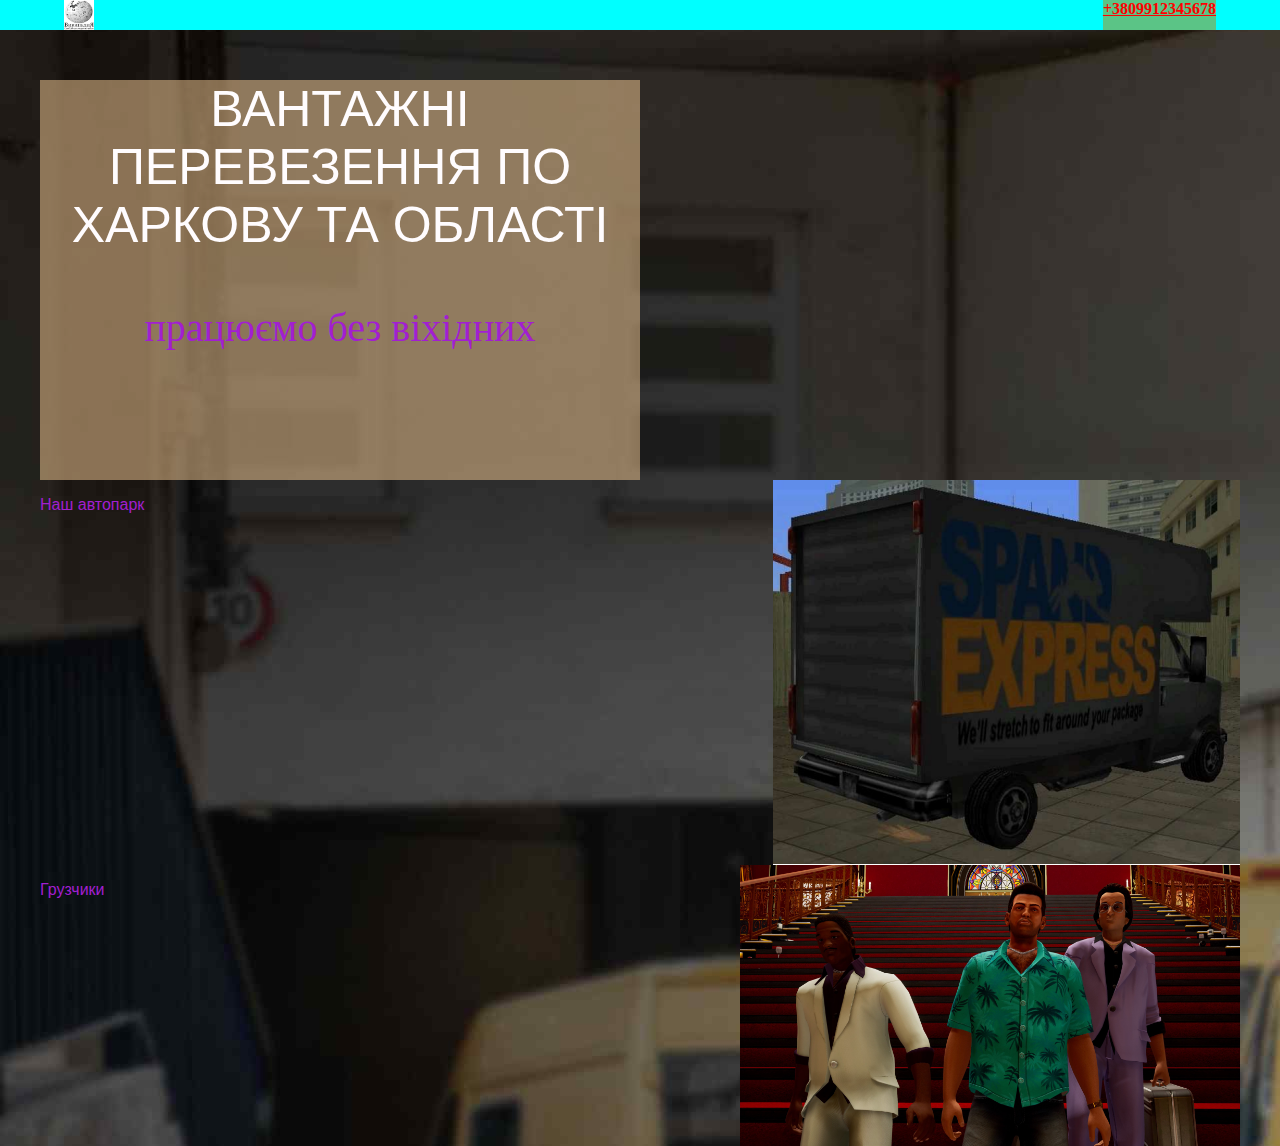
<file: index.html>
<!DOCTYPE html>
<html lang="en">

<head>
    <meta charset="UTF-8">
    <meta http-equiv="X-UA-Compatible" content="IE=edge">
    <meta name="viewport" content="width=device-width, initial-scale=1.0">
    <title>Worc with Divs</title>
</head>
<link rel="stylesheet" href="static/styles/style.css">


<body style="background-image: url(static/images/movers_parallax.jpg);">
    <div class="navbar">
        <div class="navbarIns">

            <div class="logo">
                <img src="static/images/Лого википедия.jpg" alt="">
            </div>
            <div class="contacts">
                <a href="tel:+3809912345678">+3809912345678</a>
            </div>
        </div>
    </div>
    <div class="maine">

        <div class="headT">
            <div class="content">
                <p>ВАНТАЖНІ ПЕРЕВЕЗЕННЯ ПО ХАРКОВУ ТА ОБЛАСТІ</p>
            </div>
            <div class="content2">
                <p>Працюємо без віхідних</p>
            </div>
        </div>
        <div class="propose">
            <div class="carg">
                <p>Наш автопарк</p>
                <img src="static/images/Новый точечный рисунок (2).png" alt="">
            </div>
            <div class="mover carg">
                <p>Грузчики</p>
                <img src="static/images/Grand-Theft-Auto_-Vice-City-–-The-Definitive-Edition_20211127230008.jpg" alt="">
            </div>
        </div>
    </div>


</body>

</html>
</file>
<file: static/styles/style.css>
body {
    margin: 0;
    padding: 0;
    width: auto;
    background-image: url(.../static/images/movers_parallax.jpg);
    /* background: rgb(2, 0, 36);
    background: linear-gradient(90deg, rgb(62, 60, 103) 0%, rgba(9, 121, 99, 0) 35%, rgba(0, 212, 255, 1) 100%); */
}

.maine {
    display: block;
    width: clamp(480px, 100%, 1200px);
    height: auto;
    margin: 0 auto 0 auto;
    /* background-color: rgba(51, 183, 146, 0.683); */
}

.navbar {
    display: flex;
    background-color: aqua;
}

.navbarIns {
    display: flex;
    width: clamp(480px, 90%, 1200px);
    justify-content: space-between;
    margin: 0 auto 0 auto;
}

.logo img{
    display: block;
    width: 30px;
    height: 30px;
    background-color: rgba(184, 135, 11, 0.534);
}

.contacts {
    display: block;
    width: auto;
    height: 30px;
    background-color: rgba(184, 135, 11, 0.493);
    justify-content: right;
    font-weight: 900;
    color: aliceblue;
}

.contacts a {
    color: red;
}

.headT {
    display: block;
    width: 600px;
    height: 400px;
    background-color: rgba(222, 184, 135, 0.575);
}

.content {
    display: block;
    font-family: "Gilroy";
}

.content p {
    font-family: 'Franklin Gothic Medium', 'Arial Narrow', Arial, sans-serif;
    text-transform: uppercase;
    font-style: initial;
    font-size: clamp(20px, 5vw, 50px);
    color: rgb(255, 252, 254);
    text-align: center;
}

.content2 {
    text-align: center;
    display: block;
    font-size: 900;
}

.content2 p {
    text-transform: lowercase;
    font-size: clamp(20px, 5vw, 40px);
    color: rgb(162, 31, 209);
}

.carg {
    font-family: 'Franklin Gothic Medium', 'Arial Narrow', Arial, sans-serif;
    display: flex;
    justify-content: space-between;
    
    color: rgb(162, 31, 209);
}

.mover img {
    max-width: 500px;
}

@media() {}
</file>
